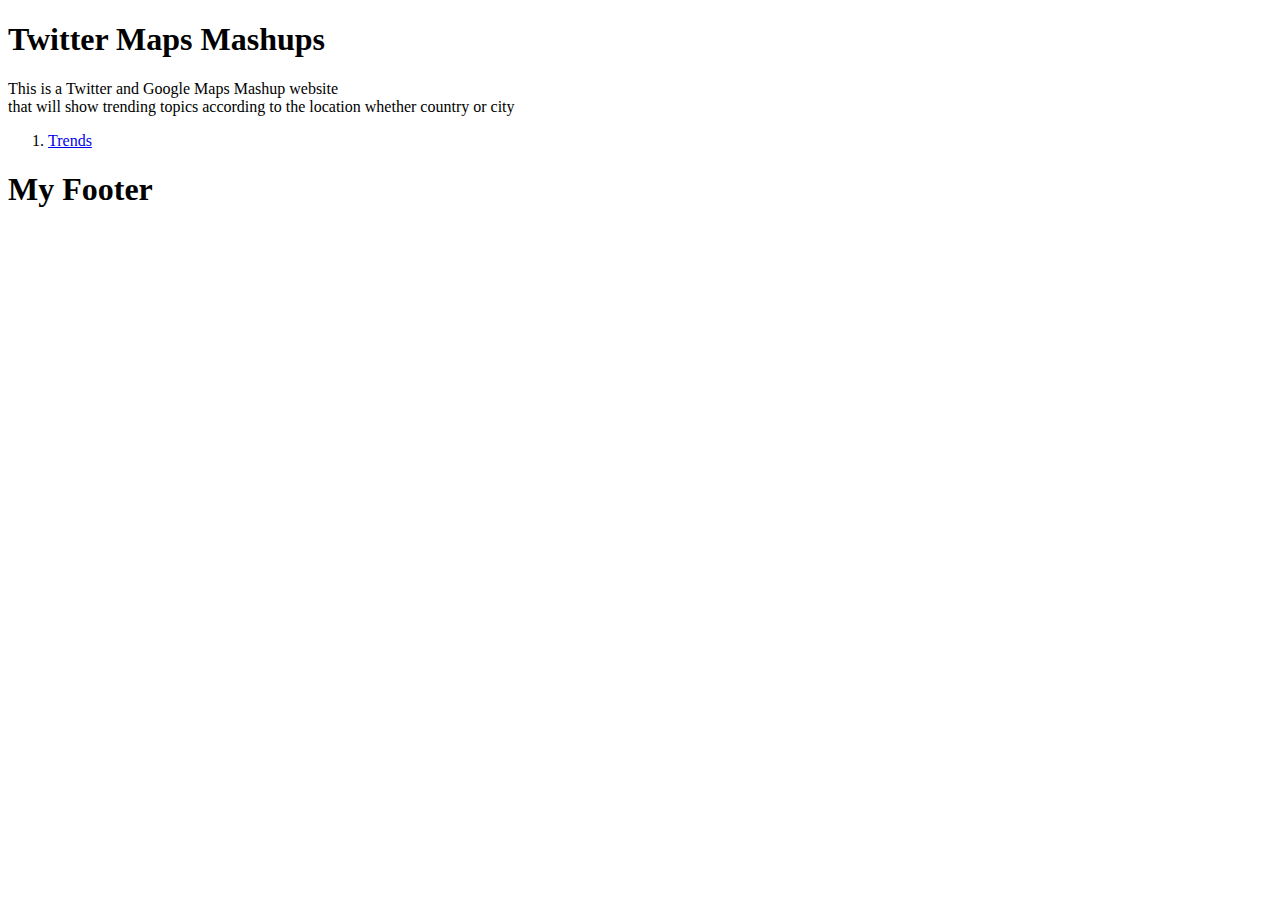
<file: index.html>
<!DOCTYPE html>
<html>
    <head>
        <meta charset="utf-8">
        <title>Twitter Mashup</title>
        <link rel="stylesheet" href="main.css">
    </head>
    
    <body>
        <header>
            <h1>Twitter Maps Mashups</h1>
        </header>
        
        <!--        introduction-->
        <p1>This is a Twitter and Google Maps Mashup website<br> that will show trending topics according to the location whether country or city</p1>
        
        
<!--        navigation bar -->
        <div id="nav">
            <ol>
                <li><a href="trends.html">Trends</a></li>
            </ol>
        </div>
        
        <footer>
            <h1>My Footer</h1>
        </footer>
    </body>
</html>
</file>
<file: main.css>
#trendMap {
    width:500px;
    height:380px;
}
</file>
